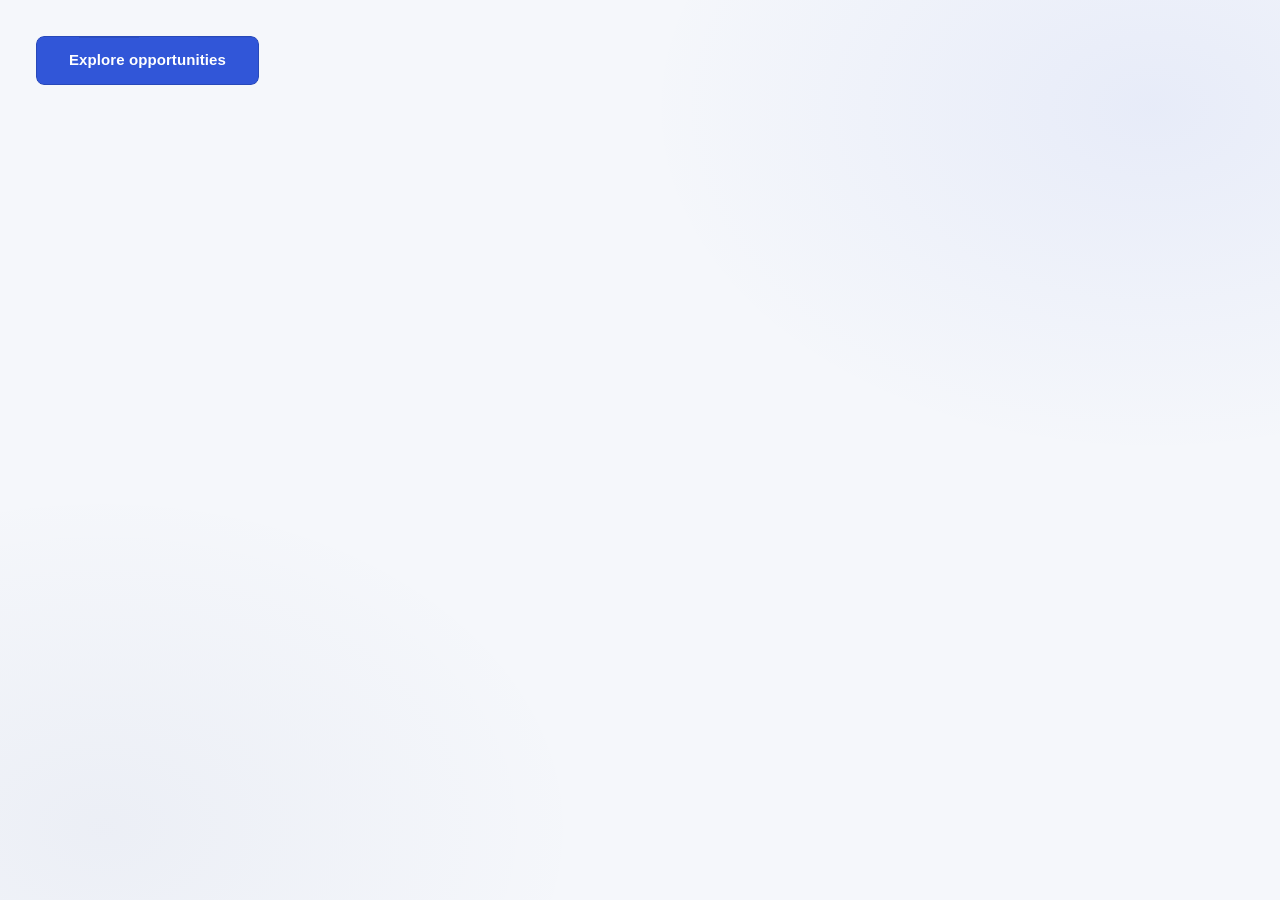
<file: index.html>
<!doctype html>
<html lang="en">
<head>
  <meta charset="utf-8">
  <meta name="viewport" content="width=device-width, initial-scale=1">
  <meta name="theme-color" content="#f7f4ef">
  <title>ZOMZEY UI Library — Primary Action</title>
  <meta name="description" content="A reusable button interaction for a distinctive, human-centred ZOMZEY marketplace redesign.">
  <link rel="stylesheet" href="./css/tokens.css">
  <link rel="stylesheet" href="./css/base.css">
  <link rel="stylesheet" href="./css/components.css">
</head>
<body>
  <main class="library-stage">
    <button class="btn-12" type="button">
      <span>Explore opportunities</span>
    </button>
  </main>
</body>
</html>
</file>
<file: css/tokens.css>
/* Provisional Clear Signal palette: confident, readable, and contemporary. */
:root {
  color-scheme: light;

  --color-ink: #1a2438;
  --color-accent: #3156d8;
  --color-accent-mid: #2849b9;
  --color-accent-deep: #1d367f;
  --color-accent-soft: #dce5ff;
  --color-paper: #f5f7fb;
  --color-white: #ffffff;
  --color-surface: #ffffff;
  --color-muted: #667085;

  --color-text: var(--color-ink);
  --color-bg: var(--color-paper);
  --color-focus: var(--color-accent);

  --font-sans: "DM Sans", "Helvetica Neue", Helvetica, Arial, sans-serif;

  --space-1: 0.25rem;
  --space-2: 0.5rem;
  --space-3: 0.75rem;
  --space-4: 1rem;
  --space-6: 1.5rem;
  --space-8: 2rem;

  --radius-sm: 0.5rem;
  --radius-md: 0.875rem;
  --radius-pill: 999rem;

  --motion-fast: 160ms;
  --motion-base: 300ms;
  --ease-standard: cubic-bezier(0.42, 0, 0.58, 1);
}
</file>
<file: css/base.css>
/* Minimal global reset and accessible browser defaults. */
*,
*::before,
*::after {
  box-sizing: border-box;
}

html {
  min-width: 320px;
  min-height: 100%;
  background: var(--color-bg);
}

body {
  min-width: 320px;
  min-height: 100vh;
  margin: 0;
  background: var(--color-bg);
  color: var(--color-text);
  font-family: var(--font-sans);
  -webkit-font-smoothing: antialiased;
  text-rendering: optimizeLegibility;
}

button,
a,
input,
select,
textarea {
  font: inherit;
}

button,
a {
  -webkit-tap-highlight-color: transparent;
}

button:focus-visible,
a:focus-visible {
  outline: 3px solid var(--color-focus);
  outline-offset: 5px;
}

@media (prefers-reduced-motion: reduce) {
  *,
  *::before,
  *::after {
    scroll-behavior: auto !important;
    animation-duration: 0.01ms !important;
    animation-iteration-count: 1 !important;
    transition-duration: 0.01ms !important;
  }
}
</file>
<file: css/components.css>
/* Component library · Button 12
   Adapted from the Uiverse.io snippet supplied for this project.
   Theme: Clear Signal — confident cobalt, deep blue motion, and a calm canvas. */

.library-stage {
  position: relative;
  isolation: isolate;
  min-height: 100vh;
  min-height: 100svh;
  padding: clamp(20px, 3vw, 36px);
  overflow: hidden;
  background-color: var(--color-paper);
  background-image:
    radial-gradient(ellipse at 90% 12%, rgba(49, 86, 216, 0.07), transparent 31%),
    radial-gradient(ellipse at 8% 92%, rgba(29, 54, 127, 0.045), transparent 29%);
}

.btn-12,
.btn-12 *,
.btn-12::after,
.btn-12::before {
  box-sizing: border-box;
}

.btn-12 {
  position: relative;
  isolation: isolate;
  display: inline-flex;
  align-items: center;
  justify-content: center;
  overflow: hidden;
  margin: 0;
  padding: 0.78rem clamp(1.25rem, 2.5vw, 2rem);
  border: 1px solid var(--color-accent-mid);
  border-radius: var(--radius-sm);
  background: var(--color-accent);
  color: var(--color-white);
  font-family: var(--font-sans);
  font-size: 0.94rem;
  font-weight: 700;
  letter-spacing: 0.005em;
  line-height: 1.45;
  text-align: center;
  text-transform: none;
  white-space: nowrap;
  cursor: pointer;
  box-shadow: 0 4px 10px rgba(26, 36, 56, 0.1);
  transition:
    transform var(--motion-fast) var(--ease-standard),
    background-color var(--motion-base) var(--ease-standard),
    border-color var(--motion-base) var(--ease-standard),
    box-shadow var(--motion-base) var(--ease-standard);
  -webkit-appearance: button;
  -webkit-tap-highlight-color: transparent;
  -webkit-mask-image: -webkit-radial-gradient(#000, #fff);
}

.btn-12:disabled {
  cursor: not-allowed;
  opacity: 0.45;
}

.btn-12 span {
  position: relative;
  z-index: 1;
  color: var(--color-white);
  mix-blend-mode: normal;
  pointer-events: none;
}

.btn-12[hidden] {
  display: none;
}

.btn-12::before,
.btn-12::after {
  position: absolute;
  z-index: 0;
  inset: 0;
  background: linear-gradient(
    110deg,
    var(--color-accent-mid) 0%,
    var(--color-accent-mid) 25%,
    transparent 25%,
    transparent 50%,
    var(--color-accent-deep) 50%,
    var(--color-accent-deep) 75%,
    transparent 75%,
    transparent 100%
  );
  content: "";
  pointer-events: none;
  transform: translateY(var(--progress, 100%));
  transition: transform var(--motion-base) var(--ease-standard);
}

.btn-12::after {
  --progress: -100%;
  background: linear-gradient(
    110deg,
    transparent 0%,
    transparent 25%,
    var(--color-accent-deep) 25%,
    var(--color-accent-deep) 50%,
    transparent 50%,
    transparent 75%,
    var(--color-accent-mid) 75%,
    var(--color-accent-mid) 100%
  );
}

.btn-12:hover,
.btn-12:focus-visible {
  border-color: var(--color-accent-deep);
  box-shadow: 0 7px 16px rgba(29, 54, 127, 0.18);
  transform: translateY(-1px);
}

.btn-12:hover::before,
.btn-12:hover::after,
.btn-12:focus-visible::before,
.btn-12:focus-visible::after {
  --progress: 0;
}

.btn-12:active {
  transform: translateY(0) scale(0.99);
}

.btn-12:disabled::before,
.btn-12:disabled::after {
  display: none;
}

@media (prefers-reduced-motion: reduce) {
  .btn-12,
  .btn-12::before,
  .btn-12::after {
    transition: none;
  }

  .btn-12:hover,
  .btn-12:focus-visible,
  .btn-12:active {
    transform: none;
  }
}
</file>
